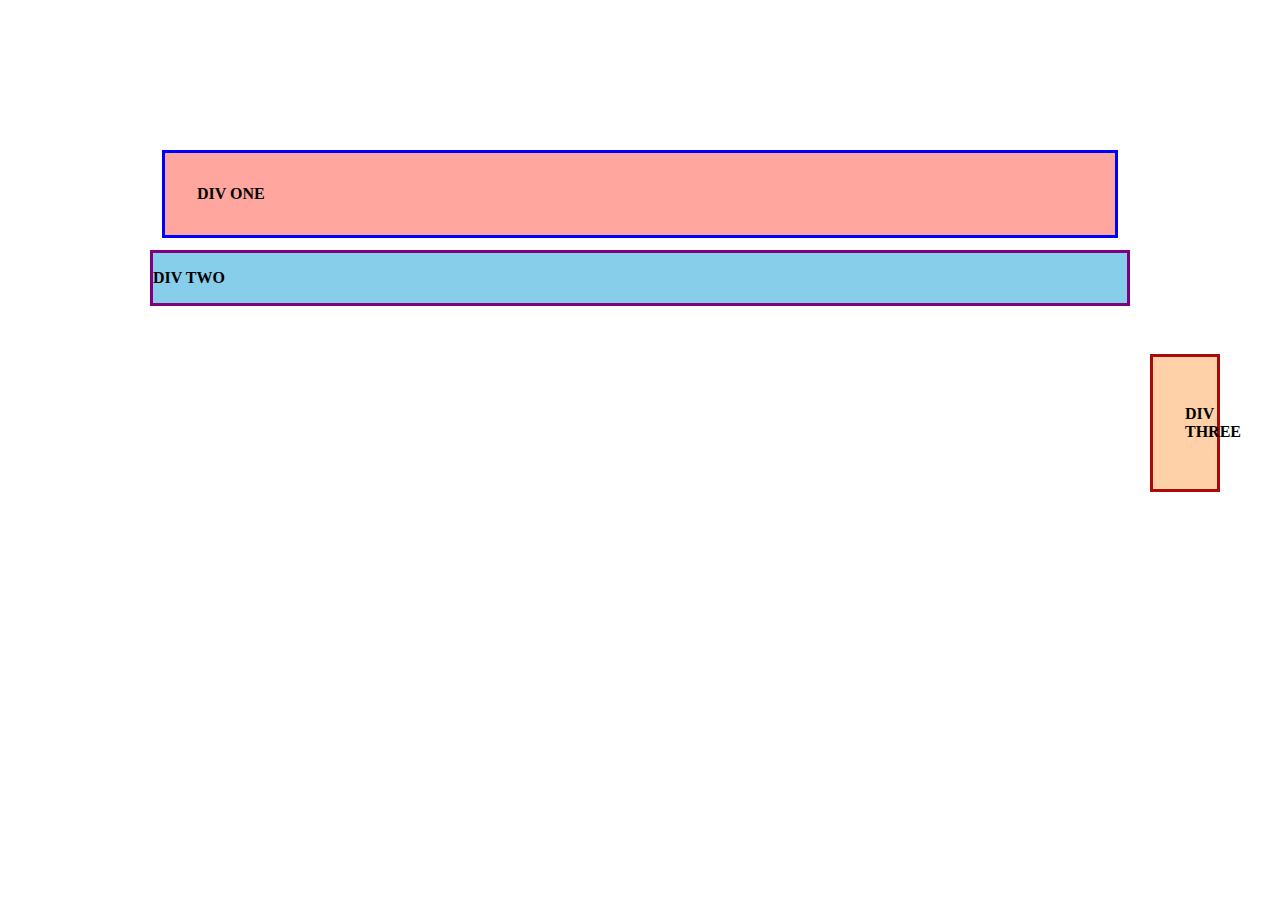
<file: 2.margin-padding/ejercicio1.html>
<!DOCTYPE html>
<html lang="en">
<head>
    <meta charset="UTF-8">
    <meta name="viewport" content="width=device-width, initial-scale=1.0">
    
    <link href="/2.margin-padding/estilos1.css" type="text/css" rel="stylesheet">
    
    <title>Document</title>
</head>
<body>
    <div class="div1">
        
        <b>DIV ONE</b>
    </div>
    <div class="div2">
        
        <b><p>DIV TWO</p></b>
    </div>
    <div class="div3">
        <b><p>DIV THREE</p></b>

    </div>
</body>
</html>
</file>
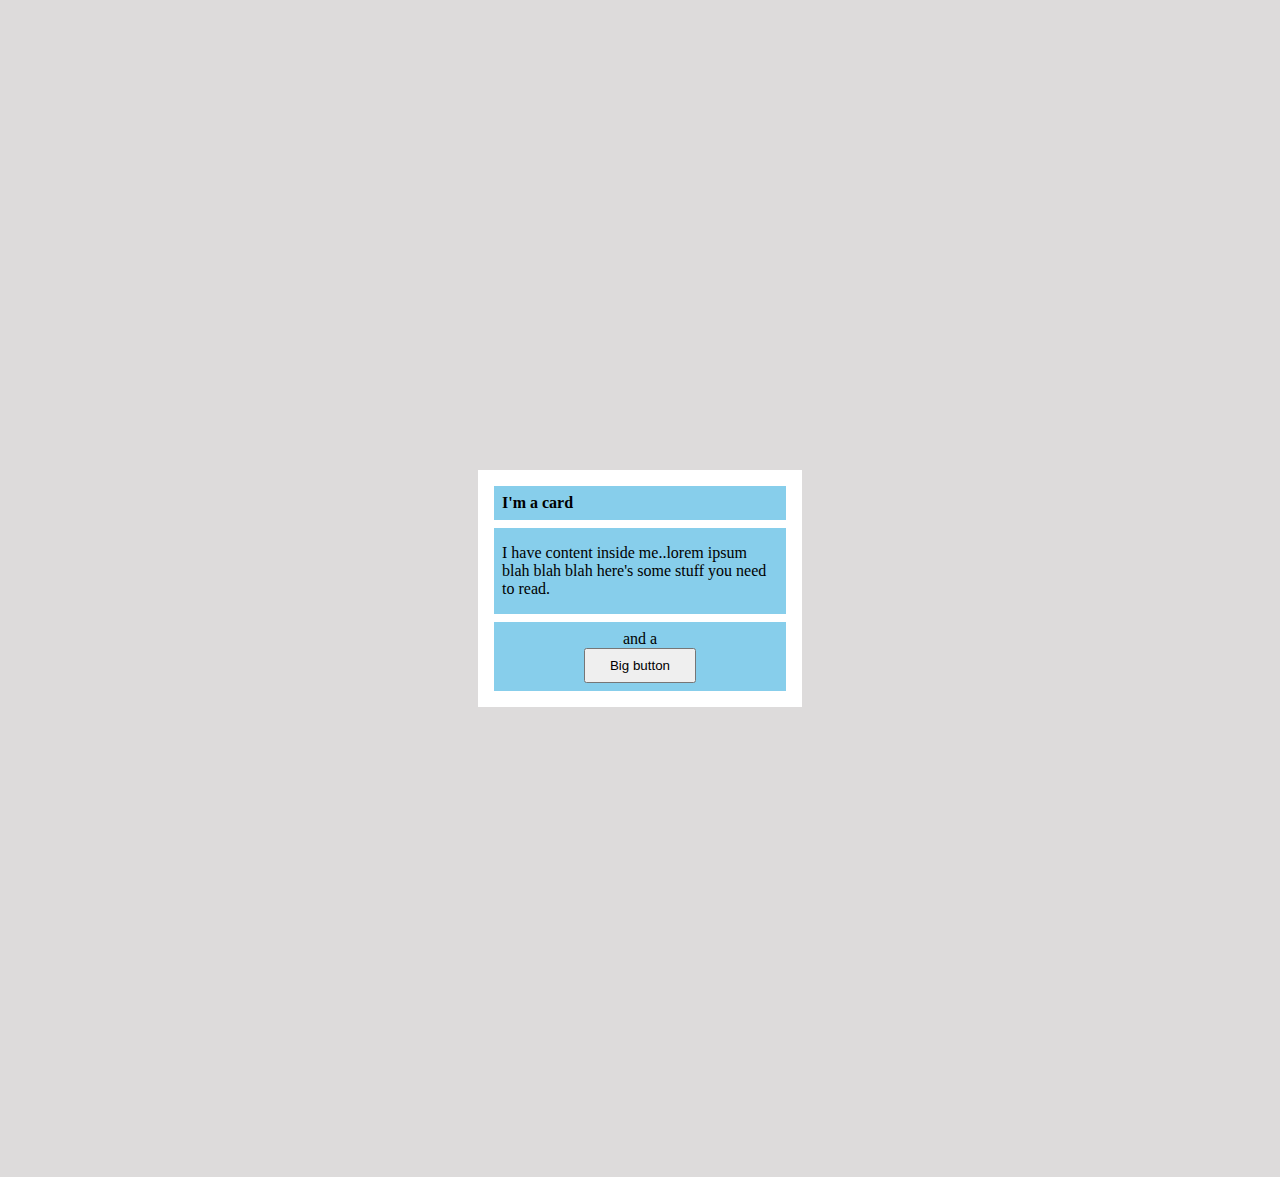
<file: 2.margin-padding/ejercicio2.html>
<!DOCTYPE html>
<html lang="en">
<head>
    <meta charset="UTF-8">
    <meta name="viewport" content="width=device-width, initial-scale=1.0">
    <link href="/2.margin-padding/estilos2.css" type="text/css" rel="stylesheet">

    <title>Document</title>
</head>
<body>
    <div class="carta">
        <div class="header">
            <b>I'm a card</b>
        </div>
        <div class="bodi">
            I have content inside me..lorem ipsum blah blah blah 
            here's some stuff you need to read.
        </div>
        <div class="footer">
            <center><span>and a <br></span></center>
            <center><button>Big button</button></center>
        </div>
    </div>
</body>
</html>
</file>
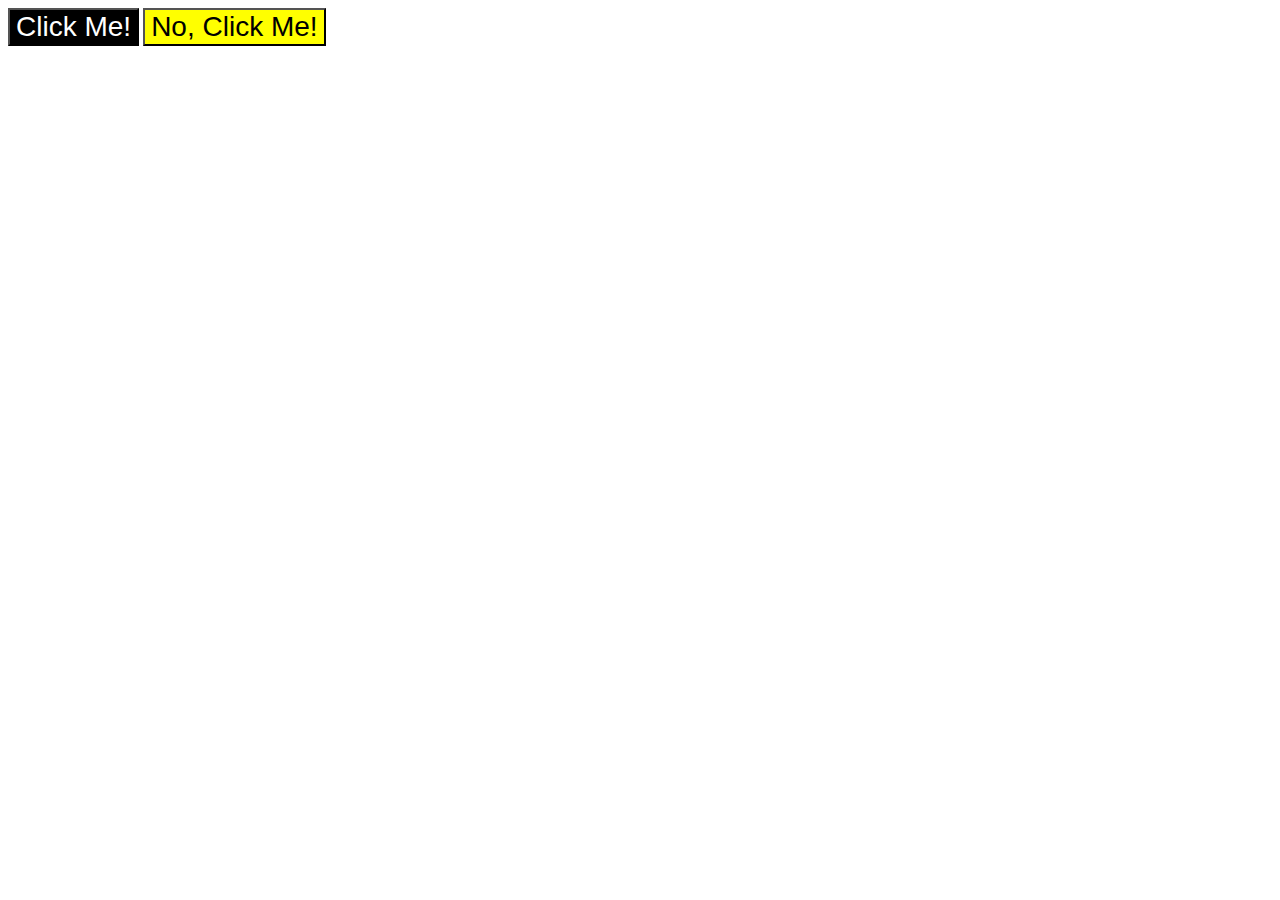
<file: 3.selectors/ejercicio1.html>
<!DOCTYPE html>
<html lang="en">
<head>
    <meta charset="UTF-8">
    <meta name="viewport" content="width=device-width, initial-scale=1.0">
    <link href="/3.selectors/estilos1.css" rel="stylesheet" />
    <title>Document</title>
</head>
<body>
    <button class="boton1">Click Me!</button>
    <button class="boton2">No, Click Me!</button>
</body>
</html>
</file>
<file: 2.margin-padding/estilos1.css>
.div1{
    background-color: rgb(255, 167, 158);
    padding: 32px;
    border: solid blue;
    
    margin: 12px;
}
.div2{
    background-color: skyblue;
    
    border: solid purple;
    margin-bottom: 48px ;
}
.div3{
    background-color: rgb(255,209,169);
    padding: 32px;
    border: solid rgb(172, 10, 10);
    margin-left: 1000px;
}
body{
    margin: 150px;
}
</file>
<file: 2.margin-padding/estilos2.css>
body{

    background-color: rgb(221, 219, 219);
}
.carta{
    background-color: white;
    margin: 470px;
    padding: 8px;
}
.header{
    background-color: skyblue;
    margin: 8px;
    padding: 8px ;
    font-size: 16px;

}
.bodi{
    background-color: skyblue;
    margin: 8px;
    padding-top: 16px;
    padding-bottom: 16px;
    padding-left: 8px;
    padding-right: 8px;
}
.footer{
    background-color: skyblue;
    margin: 8px; 
    padding: 8px;

    
}
button{
    padding-top: 8px;
    padding-bottom: 8px;
    padding-left: 24px;
    padding-right: 24px;
}
</file>
<file: 3.selectors/estilos1.css>
.boton1{
    background-color: black;
    color: white;
    font-size: 28px;
    font-family: Helvetica,'Times New Roman' sans-serif;
    
}
.boton2{
    background-color: yellow;
    color: black;
    font-size: 28px;
    font-family: Helvetica,'Times New Roman' sans-serif;
    
}
</file>
